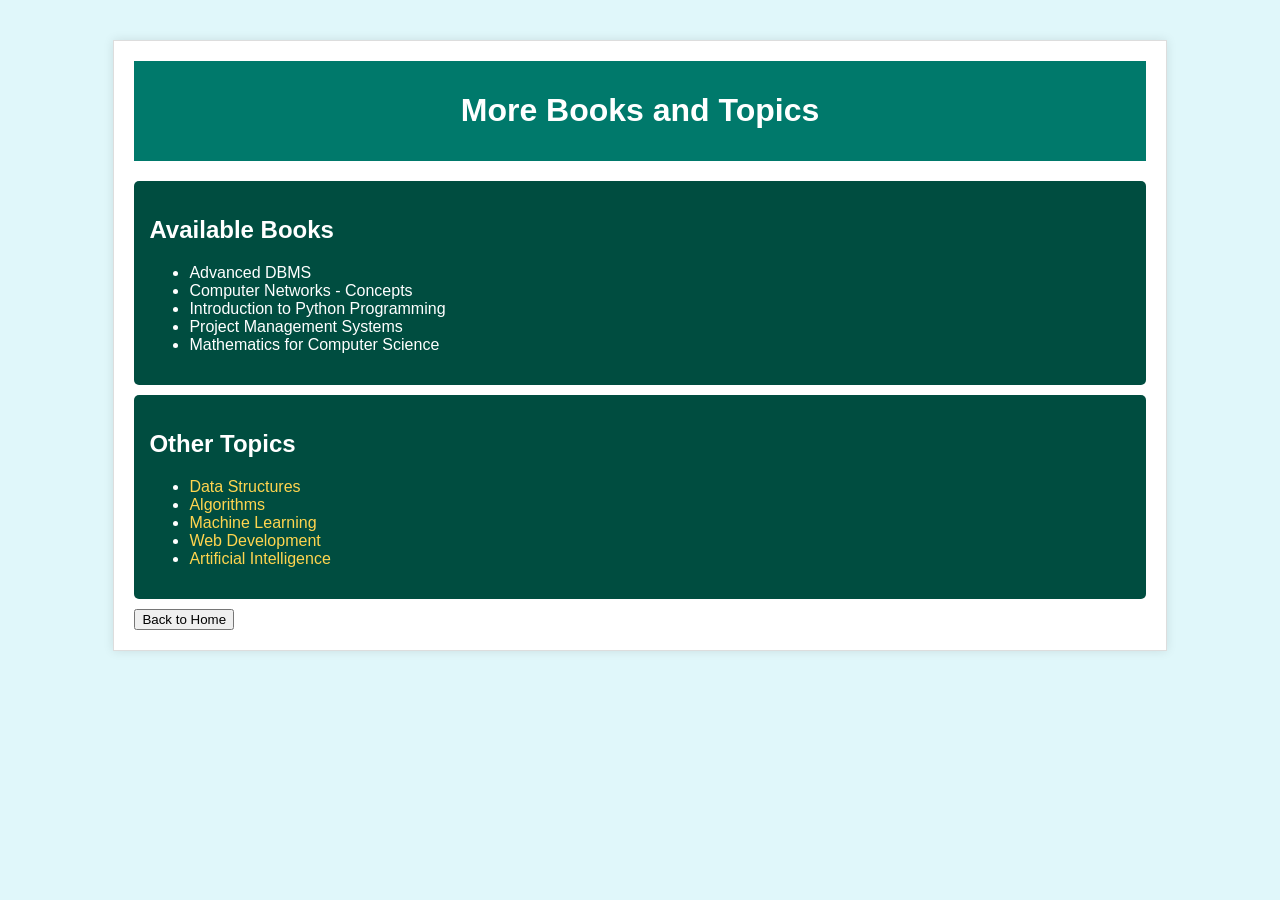
<file: Secondpage.html>
<!DOCTYPE html>
<html>
<head>
    <title>Library Management - More Books</title>
    <style>
        body {
            background-color: #e0f7fa;
            font-family: Arial, sans-serif;
        }
        .container {
            width: 80%;
            margin: 40px auto;
            background-color: #fff;
            padding: 20px;
            border: 1px solid #ddd;
            box-shadow: 0 0 10px rgba(0, 0, 0, 0.1);
        }
        .header {
            background-color: #00796b;
            color: #fff;
            padding: 10px;
            text-align: center;
        }
        .topics {
            margin-top: 20px;
        }
        .topic {
            background-color: #004d40;
            color: #fff;
            padding: 15px;
            border-radius: 5px;
            margin-bottom: 10px;
        }
        a {
            color: #ffd54f;
            text-decoration: none;
        }
        a:hover {
            text-decoration: underline;
        }
    </style>
</head>
<body>
    <div class="container">
        <div class="header">
            <h1>More Books and Topics</h1>
        </div>
        <div class="topics">
            <div class="topic">
                <h2>Available Books</h2>
                <ul>
                    <li>Advanced DBMS</li>
                    <li>Computer Networks - Concepts</li>
                    <li>Introduction to Python Programming</li>
                    <li>Project Management Systems</li>
                    <li>Mathematics for Computer Science</li>
                </ul>
            </div>
            <div class="topic">
                <h2>Other Topics</h2>
                <ul>
                    <li><a href="#">Data Structures</a></li>
                    <li><a href="#">Algorithms</a></li>
                    <li><a href="#">Machine Learning</a></li>
                    <li><a href="#">Web Development</a></li>
                    <li><a href="#">Artificial Intelligence</a></li>
                </ul>
            </div>
        </div>
        <button onclick="window.location.href='index.html'">Back to Home</button>
    </div>
</body>
</html>
</file>
